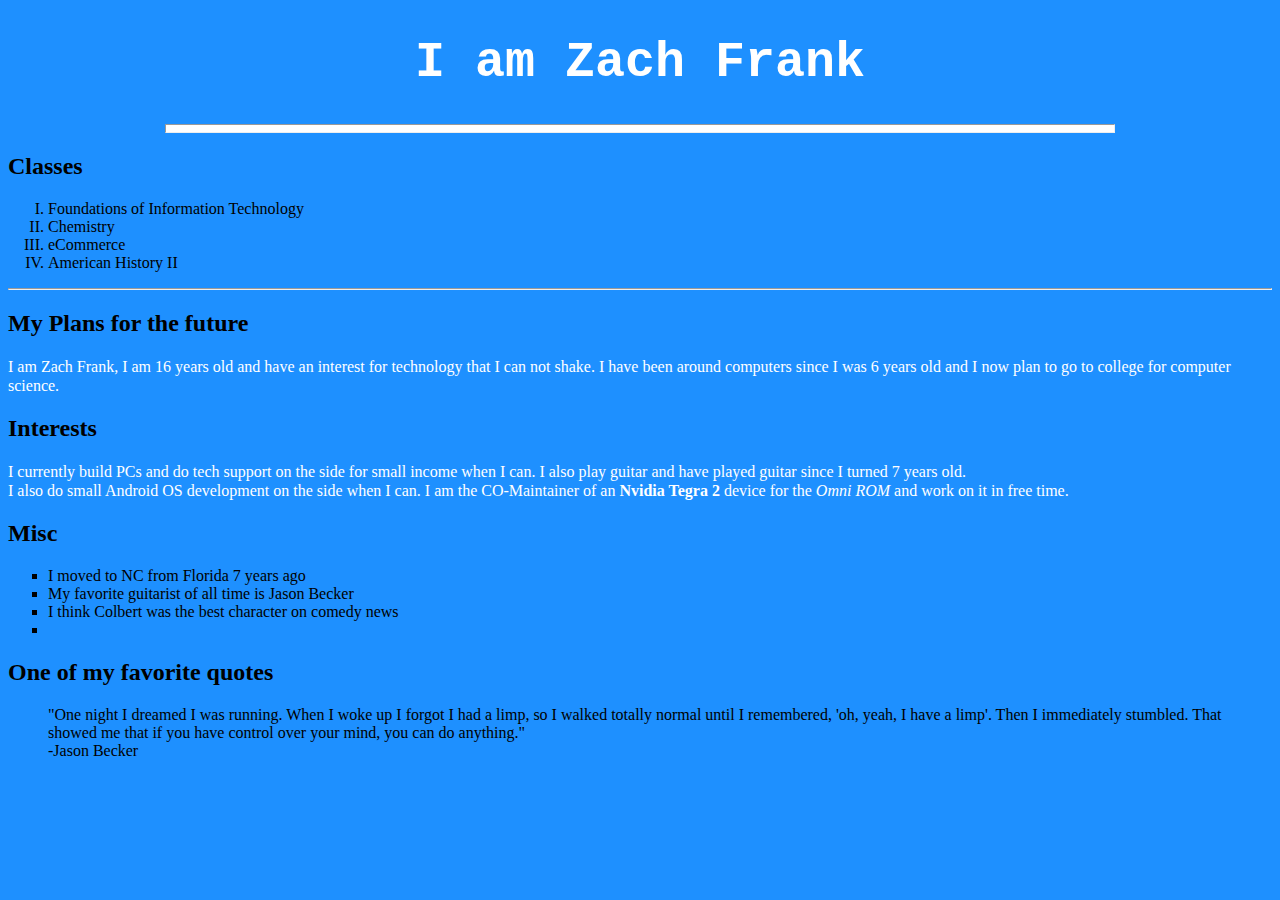
<file: my_webpage_2.html>
<!DOCTYPE html>
<html>
	<head>
		<title>Zach Frank</title>
			<!--Zach Frank-->
	</head>

	<body style="background-color:DodgerBlue;">

		<h1 style="font-family:Courier New;font-size:50px;color:white;text-align:center;"> I am Zach Frank </h1>
			<hr style="width: 75%; height:7px; background-color:white">
				<h2> Classes </h2>	
					<ol style="list-style-type:upper-roman;">
					<li>Foundations of Information Technology</li>
					<li>Chemistry</li>
					<li>eCommerce</li>
					<li>American History II</li>
					</ol>
			<hr>
				<h2> My Plans for the future </h2>
					<p style="font-family:Trebuchet MS; text-inent:4px; line-height:120%; color:white;"> 
					I am Zach Frank, I am 16 years old and have an interest for technology that I can not shake. I have been around computers since I was 6 years old and I now plan to go to college for computer science. 
					</p>

				<h2> Interests </h2>
					<p style="font-family:Trebuchet MS; text-inent:4px; line-height:120%; color:white;">
					I currently build PCs and do tech support on the side for small income when I can. I also play guitar and have played guitar since I turned 7 years old. <br>I also do small Android OS development on the side when I can. I am the CO-Maintainer of an <b>Nvidia Tegra 2</b> device for the <i>Omni ROM</i> and work on it in free time.
					</p>

				<h2> Misc </h2>
					<ul style="list-style-type:square;">
					<li>I moved to NC from Florida 7 years ago</li>
					<li>My favorite guitarist of all time is Jason Becker</li>
					<li>I think Colbert was the best character on comedy news<li>
					</ul>

				<h2> One of my favorite quotes </h2>

					<blockquote>
					"One night I dreamed I was running. When I woke up I forgot I had a limp, so I walked totally normal until I remembered, 'oh, yeah, I have a limp'. Then I immediately stumbled. That showed me that if you have control over your mind, you can do anything."<br>
					-Jason Becker
					</blockquote>

	</body>

</html>
</file>
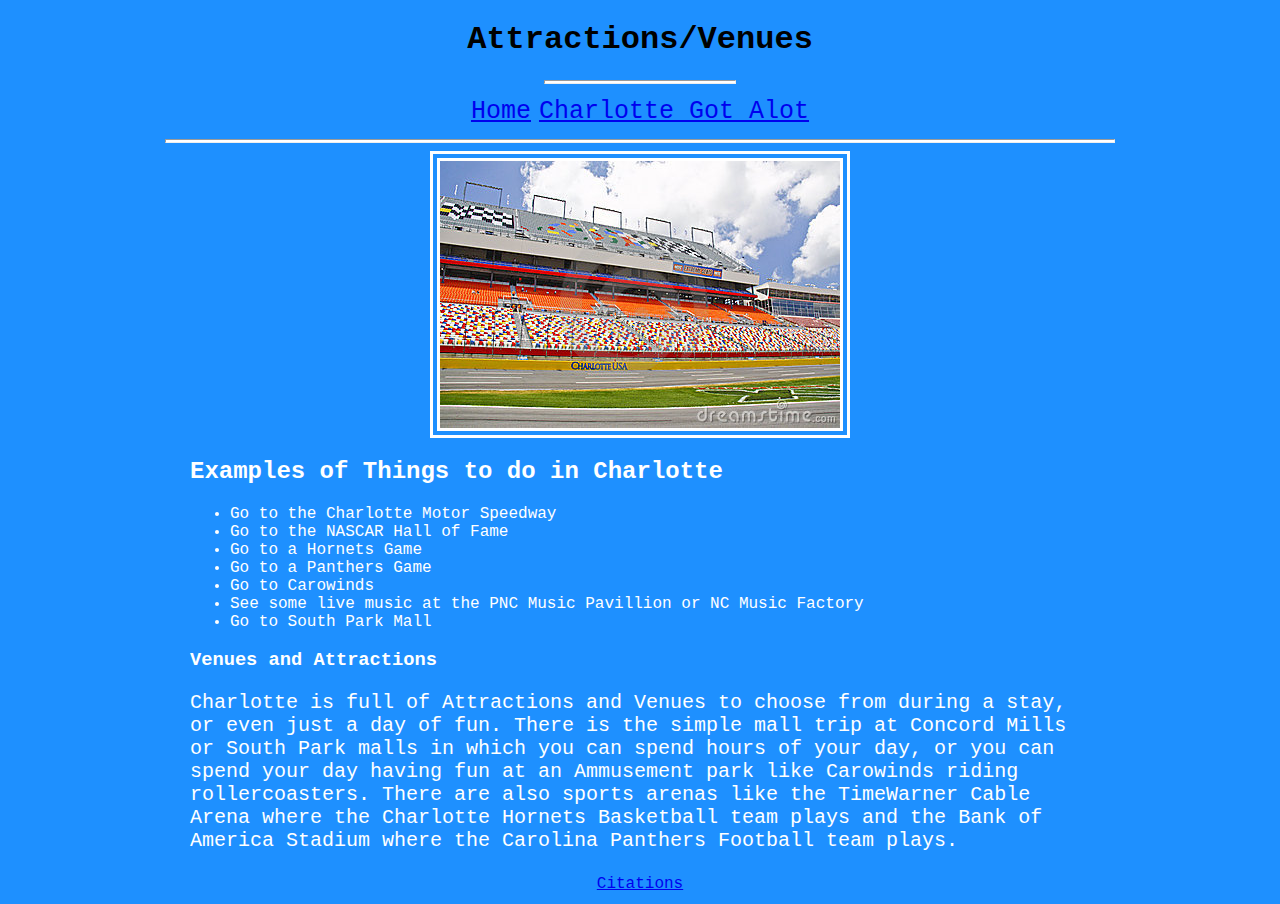
<file: ncspot2.htm>
<!DOCTYPE html>
<html>
	<head>
		<meta charset="UTF-8">
		<meta name="description" content="NC Vacation Spot">
		<meta name="keywords" content="NC,Vacation,Spot,Charlotte,Tourist,City">
		<meta name="author" content="Zachary Jason Frank">
		<!--Zachary Jason Frank-->
		<!--01011010011000010110001101101000011000010111001001111001001000000100101001100001011100110110111101101110001000000100011001110010011000010110111001101011-->
			<title>Attractions/Venues </title>
	</head>

	<body style="background-color:DodgerBlue;">
		<h1 style="text-align:center; font-family:Courier New">Attractions/Venues</h1>
			<hr style="width: 15%; height:2px; background-color:white">
			<!--Table used for hyperlinks on top of page-->
			<table align="center" style="font-size: 25px; font-family: Courier New;">
				<tr>
					<td style="padding:3px"><a href="index.htm">Home</a></td>
					<!--This should not be gmail, remember to change-->
					<td style="padding:3px"><a href="http://www.charlottesgotalot.com/">Charlotte Got Alot</a></td>
				</tr>
			</table>
			<hr style="width: 75%; height:2px; background-color:white">
			<!--Super hax0r to center picture-->
			<img src="Pictures/PageTwoTrack.jpg" alt="Track View" style="width:400; height:267; border:10px double white; margin:0px auto;display:block">

			<div style="width:900px;margin:0px auto;display:block">
				<h2 style="color:white; font-family:Courier New">Examples of Things to do in Charlotte</h2>
				<ul style="color:white; font-family:Courier New">
					<li>Go to the Charlotte Motor Speedway</li>
					<li>Go to the NASCAR Hall of Fame</li>
					<li>Go to a Hornets Game</li>
					<li>Go to a Panthers Game</li>
					<li>Go to Carowinds</li>
					<li>See some live music at the PNC Music Pavillion or NC Music Factory</li>
					<li>Go to South Park Mall</li>
				</ul>
				<h3 style="color:white; font-family:Courier New">Venues and Attractions</h3>
				<p style="font-size:20px; color:white; font-family:Courier New">
					Charlotte is full of Attractions and Venues to choose from during a stay, or even just a day of fun. There is the simple mall trip at Concord Mills or South Park malls in which you can spend hours of your day, or you can spend your day having fun at an Ammusement park like Carowinds riding rollercoasters. There are also sports arenas like the TimeWarner Cable Arena where the Charlotte Hornets Basketball team plays and the Bank of America Stadium where the Carolina Panthers Football team plays.<br>
				</p>
			</div>

			<table align="center" style ="font-family:Courier New; color:white;">
				<tr>
					<td><a href="sources.htm">Citations</a></td>
				</tr>
			</table>
			

	</body>
</file>
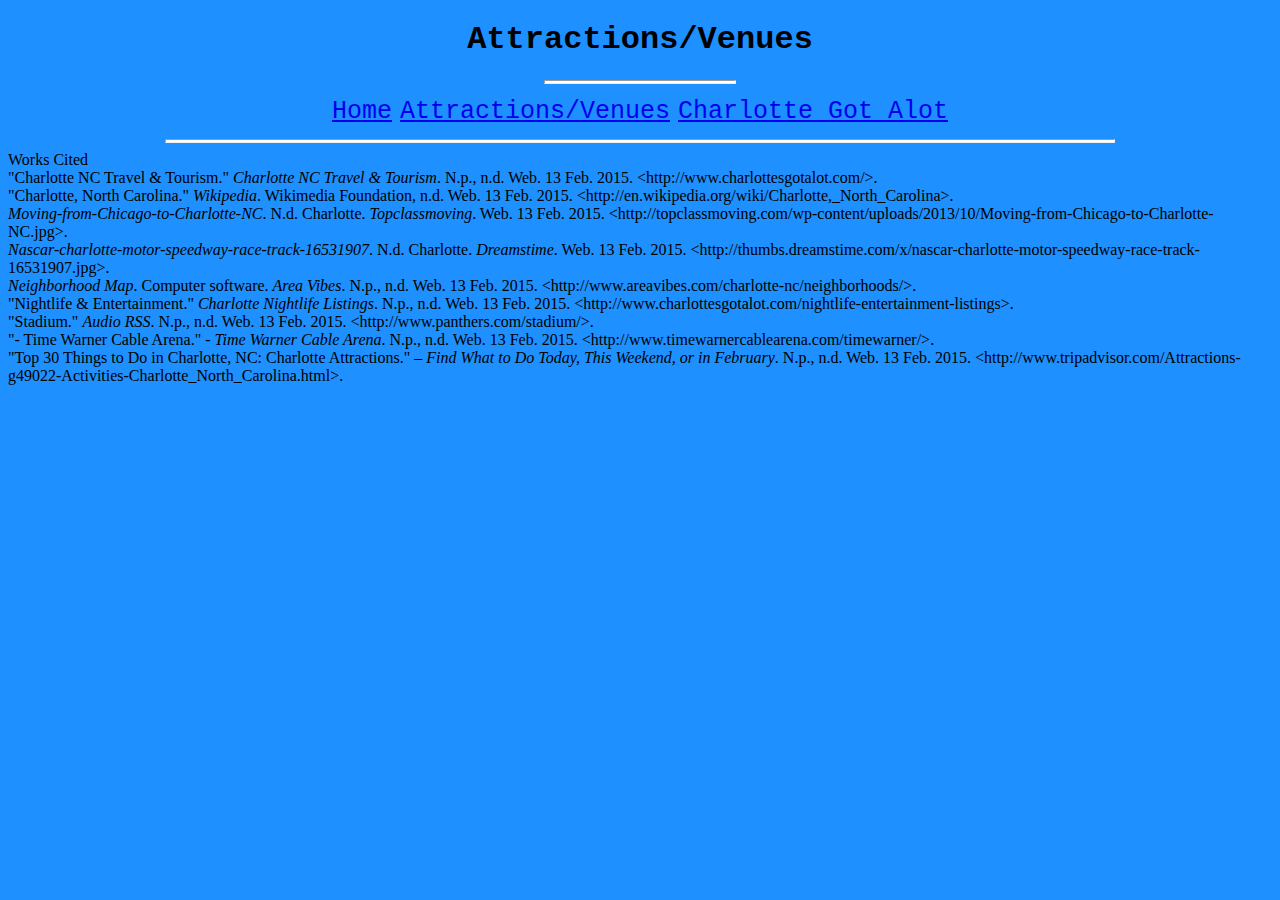
<file: sources.htm>
<!DOCTYPE html>
<html>
	<head>
		<meta charset="UTF-8">
		<meta name="description" content="NC Vacation Spot Citations">
		<meta name="author" content="Zachary Jason Frank">
		<link href="//fonts.googleapis.com/css?family=Open+Sans:300,400,500,600,700,800,900" media="screen" rel="stylesheet" type="text/css" >
		<!--Zachary Jason Frank-->
		<!--01011010011000010110001101101000011000010111001001111001001000000100101001100001011100110110111101101110001000000100011001110010011000010110111001101011-->
			<title>Citations</title>
	</head>

	<body style="background-color:DodgerBlue;">
		<h1 style="text-align:center; font-family:Courier New">Attractions/Venues</h1>
			<hr style="width: 15%; height:2px; background-color:white">
			<!--Table used for hyperlinks on top of page-->
			<table align="center" style="font-size: 25px; font-family:Courier New;">
				<tr>
					<td style="padding:3px"><a href="index.htm">Home</a></td>
					<td style="padding:3px"><a href="ncspot2.htm">Attractions/Venues</a></td>
					<td style="padding:3px"><a href="http://www.charlottesgotalot.com/">Charlotte Got Alot</a></td>
				</tr>
			</table>
			<hr style="width: 75%; height:2px; background-color:white">

			<div id="export-html">
            <div class="mla7">
                <div class="header">Works Cited</div>
                                    <div class="hang">
                        "Charlotte NC Travel & Tourism." <i>Charlotte NC Travel & Tourism</i>. N.p., n.d. Web. 13 Feb. 2015. &lt;http://www.charlottesgotalot.com/&gt;.                    </div>
                                    <div class="hang">
                        "Charlotte, North Carolina." <i>Wikipedia</i>. Wikimedia Foundation, n.d. Web. 13 Feb. 2015. &lt;http://en.wikipedia.org/wiki/Charlotte,_North_Carolina&gt;.                    </div>
                                    <div class="hang">
                        <i>Moving-from-Chicago-to-Charlotte-NC</i>. N.d. Charlotte. <i>Topclassmoving</i>. Web. 13 Feb. 2015. &lt;http://topclassmoving.com/wp-content/uploads/2013/10/Moving-from-Chicago-to-Charlotte-NC.jpg&gt;.                    </div>
                                    <div class="hang">
                        <i>Nascar-charlotte-motor-speedway-race-track-16531907</i>. N.d. Charlotte. <i>Dreamstime</i>. Web. 13 Feb. 2015. &lt;http://thumbs.dreamstime.com/x/nascar-charlotte-motor-speedway-race-track-16531907.jpg&gt;.                    </div>
                                    <div class="hang">
                        <i>Neighborhood Map</i>. Computer software. <i>Area Vibes</i>. N.p., n.d. Web. 13 Feb. 2015. &lt;http://www.areavibes.com/charlotte-nc/neighborhoods/&gt;.                    </div>
                                    <div class="hang">
                        "Nightlife & Entertainment." <i>Charlotte Nightlife Listings</i>. N.p., n.d. Web. 13 Feb. 2015. &lt;http://www.charlottesgotalot.com/nightlife-entertainment-listings&gt;.                    </div>
                                    <div class="hang">
                        "Stadium." <i>Audio RSS</i>. N.p., n.d. Web. 13 Feb. 2015. &lt;http://www.panthers.com/stadium/&gt;.                    </div>
                                    <div class="hang">
                        "- Time Warner Cable Arena." <i>- Time Warner Cable Arena</i>. N.p., n.d. Web. 13 Feb. 2015. &lt;http://www.timewarnercablearena.com/timewarner/&gt;.                    </div>
                                    <div class="hang">
                        "Top 30 Things to Do in Charlotte, NC: Charlotte Attractions." <i>– Find What to Do Today, This Weekend, or in February</i>. N.p., n.d. Web. 13 Feb. 2015. &lt;http://www.tripadvisor.com/Attractions-g49022-Activities-Charlotte_North_Carolina.html&gt;.                    </div>
                            </div>
        </div>


	</body>
</file>
